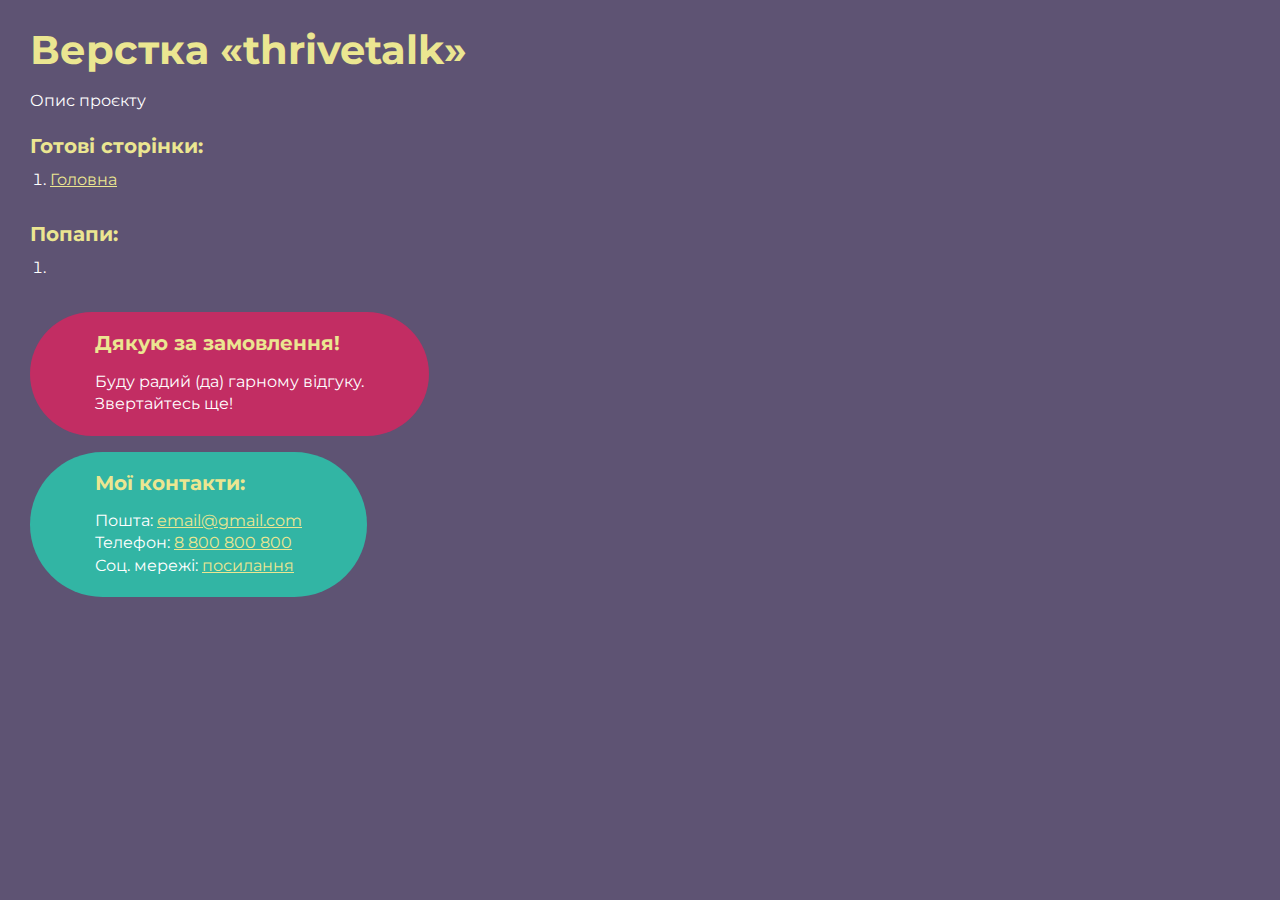
<file: index.html>
<!DOCTYPE html>
<html>

<head>
	<meta charset="UTF-8">
	<meta name="viewport" content="width=device-width, initial-scale=1.0">
	<title>Верстка «thrivetalk»</title>
</head>

<body>
	<div class="rootpage">
		<h1>Верстка «thrivetalk»</h1>
		<div class="rootpage__info">
			Опис проєкту
		</div>
		<h2>Готові сторінки:</h2>
		<ol class="rootpage__list">
			<li><a target="_blank" href="home.html">Головна</a></li>
		</ol>
		<h2>Попапи:</h2>
		<ol class="rootpage__list">
			<li><a target="_blank" href="home.html#"></a></li>
		</ol>
		<div class="rootpage__tnx">
			<h2>Дякую за замовлення!</h2>
			<p>Буду радий (да) гарному відгуку.</p>
			<p>Звертайтесь ще!</p>
		</div>
		<div class="rootpage__contacts">
			<h2>Мої контакти:</h2>
			<p>Пошта: <a href="mailto:email@gmail.com">email@gmail.com</a></p>
			<p>Телефон: <a href="tel:8800800800">8 800 800 800</a></p>
			<p>Соц. мережі: <a href="">посилання</a></p>
		</div>
	</div>
</body>
<style>
	@charset "UTF-8";
	@import url("https://fonts.googleapis.com/css?family=Montserrat:regular,700&display=swap");

	*,
	*::before,
	*::after {
		padding: 0px;
		margin: 0px;
		border: 0px;
		box-sizing: border-box;
	}

	html,
	body {
		height: 100%;
		margin: 0;
		padding: 0;
		min-width: 320px;
		width: 100%;
		color: #fff;
		background-color: #5e5373;
	}

	body {
		font-family: Montserrat;
		font-size: 100%;
		line-height: 1;
		font-size: 1rem;
	}

	a {
		text-decoration: underline;
		color: #ebe691
	}

	a:visited {
		text-decoration: underline;
		color: #aaa768;
	}

	a:hover {
		text-decoration: none;
	}

	ul li {
		list-style: none;
	}

	img {
		vertical-align: top;
	}

	.wrapper {
		width: 100%;
		min-height: 100%;
		overflow: hidden;
	}

	.rootpage {
		padding: 30px;
		display: flex;
		flex-direction: column;
		align-items: flex-start;
	}

	@media (max-width: 767px) {
		.rootpage {
			padding: 30px 15px;
		}
	}

	h1 {
		color: #ebe691;
		font-size: 2.5rem;
		margin: 0px 0px 1.25rem 0px;
	}

	@media (max-width: 767px) {
		h1 {
			font-size: 1.85rem;
			margin: 0px 0px 1.25rem 0px;
		}
	}

	h2 {
		color: #ebe691;
		font-size: 1.25rem;
		margin: 0px 0px 1rem 0px;
	}

	@media (max-width: 767px) {
		h2 {
			font-size: 1.125rem;
			margin: 0px 0px 1rem 0px;
		}
	}

	.rootpage__info {
		line-height: 140%;
		margin: 0px 0px 1.5rem 0px;
	}

	.rootpage__list {
		margin: 0px 0px 2.25rem 1.25rem;
	}

	.rootpage__list li:not(:last-child) {
		margin: 0px 0px 15px 0px;
	}

	.rootpage__contacts,
	.rootpage__tnx {
		border-radius: 200px;
		padding: 20px 65px;
		line-height: 140%;
	}

	@media (max-width: 767px) {

		.rootpage__contacts,
		.rootpage__tnx {
			border-radius: 40px;
			padding: 20px;
		}
	}

	.rootpage__contacts {
		background: #32b5a4;

	}

	.rootpage__contacts a {
		color: #ebe691;
	}

	.rootpage__tnx {
		background: #c22d63;
		margin: 0px 0px 1rem 0px;
	}
</style>

</html>
</file>
